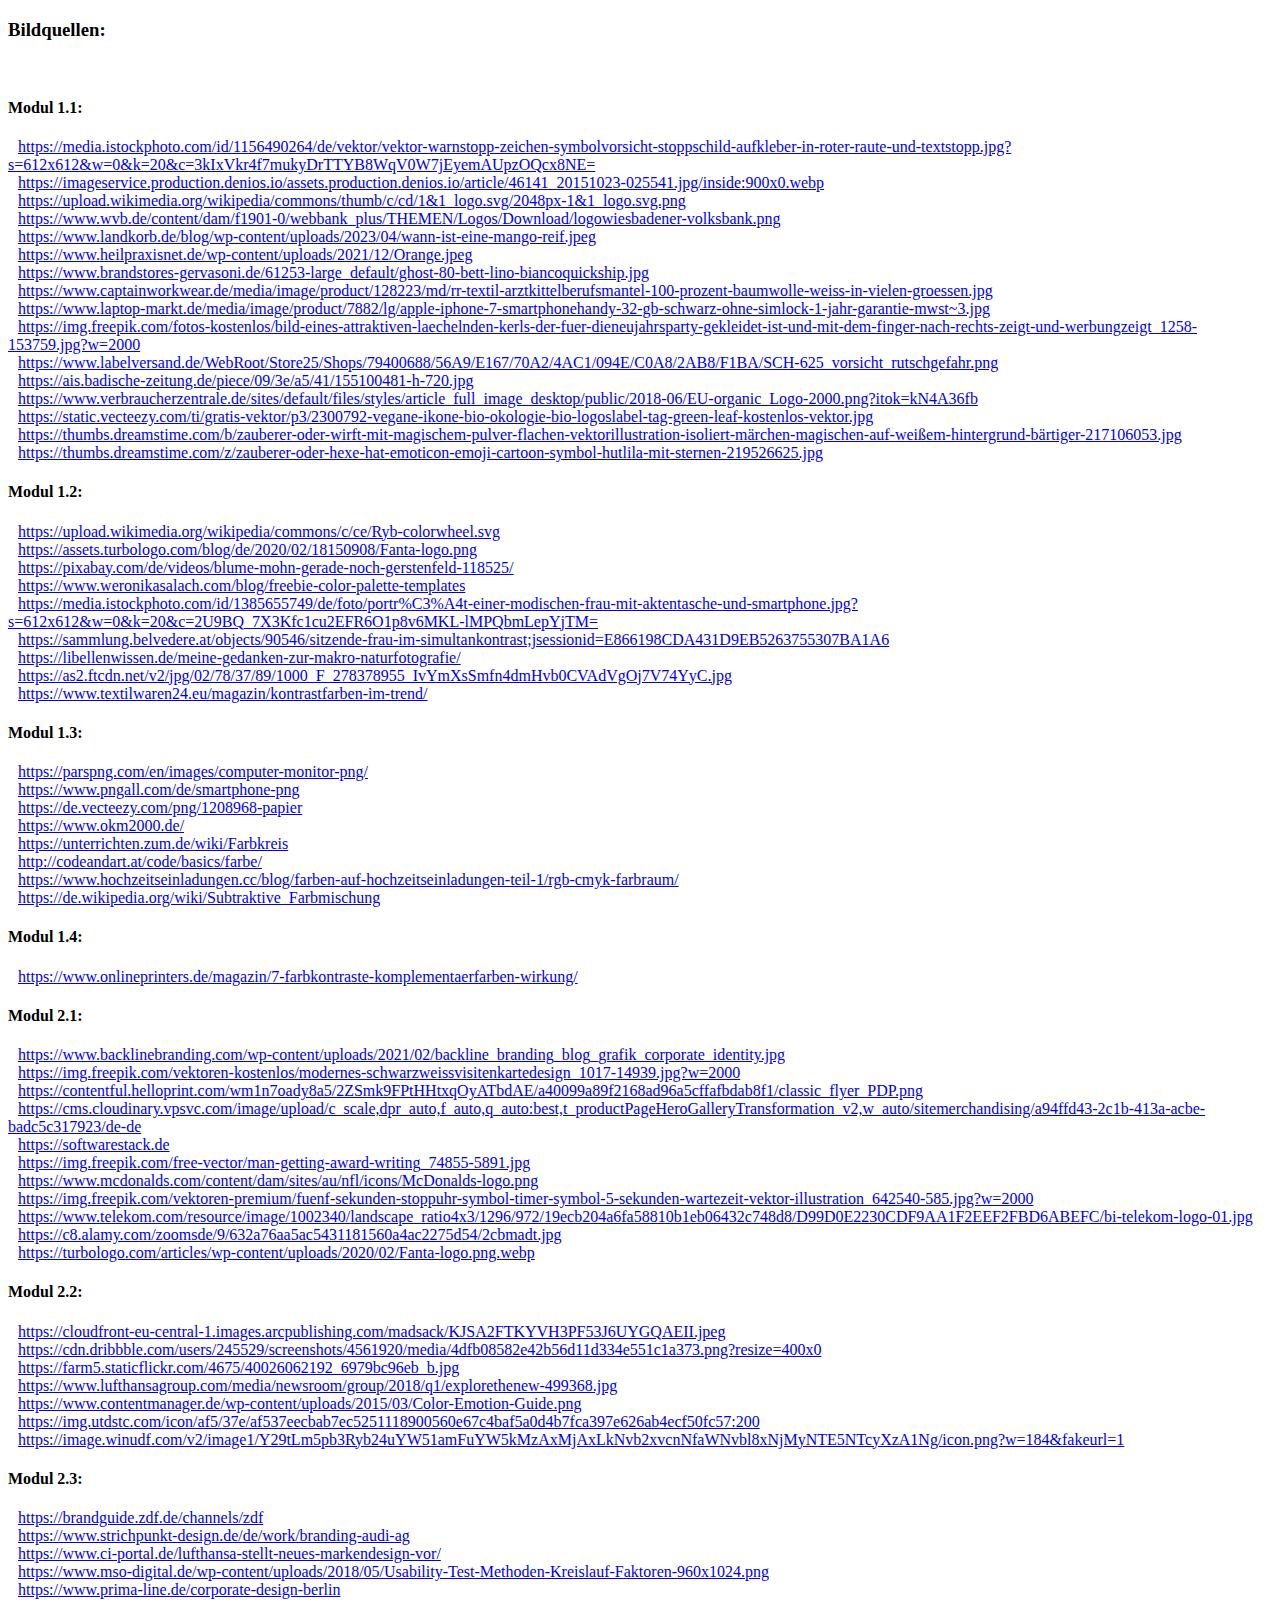
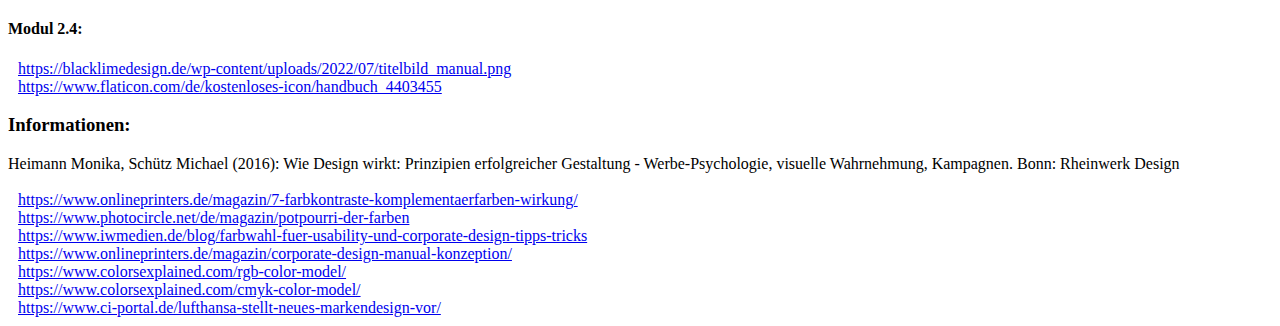
<file: AnwendungWebsite/quellen.html>
<!DOCTYPE html>
<html lang="en">
<head>
    <meta charset="UTF-8">
    <meta name="viewport" content="width=device-width, initial-scale=1.0">
    <title>Quellen</title>
    <link rel="stylesheet" href="quellen.css">
</head>
<body>
<h3>Bildquellen:</h3>
<br>
<h4>Modul 1.1:</h4>
 <a href="https://media.istockphoto.com/id/1156490264/de/vektor/vektor-warnstopp-zeichen-symbolvorsicht-stoppschild-aufkleber-in-roter-raute-und-textstopp.jpg?s=612x612&w=0&k=20&c=3kIxVkr4f7mukyDrTTYB8WqV0W7jEyemAUpzOQcx8NE=">https://media.istockphoto.com/id/1156490264/de/vektor/vektor-warnstopp-zeichen-symbolvorsicht-stoppschild-aufkleber-in-roter-raute-und-textstopp.jpg?s=612x612&w=0&k=20&c=3kIxVkr4f7mukyDrTTYB8WqV0W7jEyemAUpzOQcx8NE=</a>
<br> <a href="https://imageservice.production.denios.io/assets.production.denios.io/article/46141_20151023-025541.jpg/inside:900x0.webp">https://imageservice.production.denios.io/assets.production.denios.io/article/46141_20151023-025541.jpg/inside:900x0.webp</a>
<br> <a href="https://upload.wikimedia.org/wikipedia/commons/thumb/c/cd/1&1_logo.svg/2048px-1&1_logo.svg.png">https://upload.wikimedia.org/wikipedia/commons/thumb/c/cd/1&1_logo.svg/2048px-1&1_logo.svg.png</a>
<br> <a href="https://www.wvb.de/content/dam/f1901-0/webbank_plus/THEMEN/Logos/Download/logowiesbadener-volksbank.png">https://www.wvb.de/content/dam/f1901-0/webbank_plus/THEMEN/Logos/Download/logowiesbadener-volksbank.png</a>
<br> <a href="https://www.landkorb.de/blog/wp-content/uploads/2023/04/wann-ist-eine-mango-reif.jpeg">https://www.landkorb.de/blog/wp-content/uploads/2023/04/wann-ist-eine-mango-reif.jpeg</a>
<br> <a href="https://www.heilpraxisnet.de/wp-content/uploads/2021/12/Orange.jpeg">https://www.heilpraxisnet.de/wp-content/uploads/2021/12/Orange.jpeg</a>
<br> <a href="https://www.brandstores-gervasoni.de/61253-large_default/ghost-80-bett-lino-biancoquickship.jpg">https://www.brandstores-gervasoni.de/61253-large_default/ghost-80-bett-lino-biancoquickship.jpg</a>
<br> <a href="https://www.captainworkwear.de/media/image/product/128223/md/rr-textil-arztkittelberufsmantel-100-prozent-baumwolle-weiss-in-vielen-groessen.jpg">https://www.captainworkwear.de/media/image/product/128223/md/rr-textil-arztkittelberufsmantel-100-prozent-baumwolle-weiss-in-vielen-groessen.jpg</a>
<br> <a href="https://www.laptop-markt.de/media/image/product/7882/lg/apple-iphone-7-smartphonehandy-32-gb-schwarz-ohne-simlock-1-jahr-garantie-mwst~3.jpg">https://www.laptop-markt.de/media/image/product/7882/lg/apple-iphone-7-smartphonehandy-32-gb-schwarz-ohne-simlock-1-jahr-garantie-mwst~3.jpg</a>
<br> <a href="https://img.freepik.com/fotos-kostenlos/bild-eines-attraktiven-laechelnden-kerls-der-fuer-dieneujahrsparty-gekleidet-ist-und-mit-dem-finger-nach-rechts-zeigt-und-werbungzeigt_1258-153759.jpg?w=2000">https://img.freepik.com/fotos-kostenlos/bild-eines-attraktiven-laechelnden-kerls-der-fuer-dieneujahrsparty-gekleidet-ist-und-mit-dem-finger-nach-rechts-zeigt-und-werbungzeigt_1258-153759.jpg?w=2000</a>
<br> <a href="https://www.labelversand.de/WebRoot/Store25/Shops/79400688/56A9/E167/70A2/4AC1/094E/C0A8/2AB8/F1BA/SCH-625_vorsicht_rutschgefahr.png">https://www.labelversand.de/WebRoot/Store25/Shops/79400688/56A9/E167/70A2/4AC1/094E/C0A8/2AB8/F1BA/SCH-625_vorsicht_rutschgefahr.png</a>
<br> <a href="https://ais.badische-zeitung.de/piece/09/3e/a5/41/155100481-h-720.jpg">https://ais.badische-zeitung.de/piece/09/3e/a5/41/155100481-h-720.jpg</a>
<br> <a href="https://www.verbraucherzentrale.de/sites/default/files/styles/article_full_image_desktop/public/2018-06/EU-organic_Logo-2000.png?itok=kN4A36fb">https://www.verbraucherzentrale.de/sites/default/files/styles/article_full_image_desktop/public/2018-06/EU-organic_Logo-2000.png?itok=kN4A36fb</a>
<br> <a href="https://static.vecteezy.com/ti/gratis-vektor/p3/2300792-vegane-ikone-bio-okologie-bio-logoslabel-tag-green-leaf-kostenlos-vektor.jpg">https://static.vecteezy.com/ti/gratis-vektor/p3/2300792-vegane-ikone-bio-okologie-bio-logoslabel-tag-green-leaf-kostenlos-vektor.jpg</a>
<br> <a href="https://thumbs.dreamstime.com/b/zauberer-oder-wirft-mit-magischem-pulver-flachen-vektorillustration-isoliert-märchen-magischen-auf-weißem-hintergrund-bärtiger-217106053.jpg">https://thumbs.dreamstime.com/b/zauberer-oder-wirft-mit-magischem-pulver-flachen-vektorillustration-isoliert-märchen-magischen-auf-weißem-hintergrund-bärtiger-217106053.jpg</a>
<br> <a href="https://thumbs.dreamstime.com/z/zauberer-oder-hexe-hat-emoticon-emoji-cartoon-symbol-hutlila-mit-sternen-219526625.jpg">https://thumbs.dreamstime.com/z/zauberer-oder-hexe-hat-emoticon-emoji-cartoon-symbol-hutlila-mit-sternen-219526625.jpg</a>
<h4>Modul 1.2:</h4>
 <a href="https://upload.wikimedia.org/wikipedia/commons/c/ce/Ryb-colorwheel.svg">https://upload.wikimedia.org/wikipedia/commons/c/ce/Ryb-colorwheel.svg</a>
<br> <a href="https://assets.turbologo.com/blog/de/2020/02/18150908/Fanta-logo.png">https://assets.turbologo.com/blog/de/2020/02/18150908/Fanta-logo.png</a>
<br> <a href="https://pixabay.com/de/videos/blume-mohn-gerade-noch-gerstenfeld-118525/">https://pixabay.com/de/videos/blume-mohn-gerade-noch-gerstenfeld-118525/</a>
<br> <a href="https://www.weronikasalach.com/blog/freebie-color-palette-templates">https://www.weronikasalach.com/blog/freebie-color-palette-templates</a>
<br> <a href="https://media.istockphoto.com/id/1385655749/de/foto/portr%C3%A4t-einer-modischen-frau-mit-aktentasche-und-smartphone.jpg?s=612x612&w=0&k=20&c=2U9BQ_7X3Kfc1cu2EFR6O1p8v6MKL-lMPQbmLepYjTM=">https://media.istockphoto.com/id/1385655749/de/foto/portr%C3%A4t-einer-modischen-frau-mit-aktentasche-und-smartphone.jpg?s=612x612&w=0&k=20&c=2U9BQ_7X3Kfc1cu2EFR6O1p8v6MKL-lMPQbmLepYjTM=</a>
<br> <a href="https://sammlung.belvedere.at/objects/90546/sitzende-frau-im-simultankontrast;jsessionid=E866198CDA431D9EB5263755307BA1A6">https://sammlung.belvedere.at/objects/90546/sitzende-frau-im-simultankontrast;jsessionid=E866198CDA431D9EB5263755307BA1A6</a>
<br> <a href="https://libellenwissen.de/meine-gedanken-zur-makro-naturfotografie/">https://libellenwissen.de/meine-gedanken-zur-makro-naturfotografie/</a>
<br> <a href="https://as2.ftcdn.net/v2/jpg/02/78/37/89/1000_F_278378955_IvYmXsSmfn4dmHvb0CVAdVgOj7V74YyC.jpg">https://as2.ftcdn.net/v2/jpg/02/78/37/89/1000_F_278378955_IvYmXsSmfn4dmHvb0CVAdVgOj7V74YyC.jpg</a>
<br> <a href="https://www.textilwaren24.eu/magazin/kontrastfarben-im-trend/">https://www.textilwaren24.eu/magazin/kontrastfarben-im-trend/</a>
<br>
<h4>Modul 1.3:</h4>
 <a href="https://parspng.com/en/images/computer-monitor-png/">https://parspng.com/en/images/computer-monitor-png/</a>
<br> <a href="https://www.pngall.com/de/smartphone-png">https://www.pngall.com/de/smartphone-png</a>
<br> <a href="https://de.vecteezy.com/png/1208968-papier">https://de.vecteezy.com/png/1208968-papier</a>
<br> <a href="https://www.okm2000.de/">https://www.okm2000.de/</a>
<br> <a href="https://unterrichten.zum.de/wiki/Farbkreis">https://unterrichten.zum.de/wiki/Farbkreis</a>
<br> <a href="http://codeandart.at/code/basics/farbe/">http://codeandart.at/code/basics/farbe/</a>
<br> <a href="https://www.hochzeitseinladungen.cc/blog/farben-auf-hochzeitseinladungen-teil-1/rgb-cmyk-farbraum/">https://www.hochzeitseinladungen.cc/blog/farben-auf-hochzeitseinladungen-teil-1/rgb-cmyk-farbraum/</a>
<br> <a href="https://de.wikipedia.org/wiki/Subtraktive_Farbmischung">https://de.wikipedia.org/wiki/Subtraktive_Farbmischung</a>
<br>
<h4>Modul 1.4:</h4>
 <a href="https://www.onlineprinters.de/magazin/7-farbkontraste-komplementaerfarben-wirkung/">https://www.onlineprinters.de/magazin/7-farbkontraste-komplementaerfarben-wirkung/</a>
<br>
<h4>Modul 2.1:</h4>
 <a href="https://www.backlinebranding.com/wp-content/uploads/2021/02/backline_branding_blog_grafik_corporate_identity.jpg">https://www.backlinebranding.com/wp-content/uploads/2021/02/backline_branding_blog_grafik_corporate_identity.jpg</a>
<br> <a href="https://img.freepik.com/vektoren-kostenlos/modernes-schwarzweissvisitenkartedesign_1017-14939.jpg?w=2000">https://img.freepik.com/vektoren-kostenlos/modernes-schwarzweissvisitenkartedesign_1017-14939.jpg?w=2000</a>
<br> <a href="https://contentful.helloprint.com/wm1n7oady8a5/2ZSmk9FPtHHtxqOyATbdAE/a40099a89f2168ad96a5cffafbdab8f1/classic_flyer_PDP.png">https://contentful.helloprint.com/wm1n7oady8a5/2ZSmk9FPtHHtxqOyATbdAE/a40099a89f2168ad96a5cffafbdab8f1/classic_flyer_PDP.png</a>
<br> <a href="https://cms.cloudinary.vpsvc.com/image/upload/c_scale,dpr_auto,f_auto,q_auto:best,t_productPageHeroGalleryTransformation_v2,w_auto/sitemerchandising/a94ffd43-2c1b-413a-acbe-badc5c317923/de-de">https://cms.cloudinary.vpsvc.com/image/upload/c_scale,dpr_auto,f_auto,q_auto:best,t_productPageHeroGalleryTransformation_v2,w_auto/sitemerchandising/a94ffd43-2c1b-413a-acbe-badc5c317923/de-de</a>
<br> <a href="https://softwarestack.de">https://softwarestack.de</a>
<br> <a href="https://img.freepik.com/free-vector/man-getting-award-writing_74855-5891.jpg">https://img.freepik.com/free-vector/man-getting-award-writing_74855-5891.jpg</a>
<br> <a href="https://www.mcdonalds.com/content/dam/sites/au/nfl/icons/McDonalds-logo.png">https://www.mcdonalds.com/content/dam/sites/au/nfl/icons/McDonalds-logo.png</a>
<br> <a href="https://img.freepik.com/vektoren-premium/fuenf-sekunden-stoppuhr-symbol-timer-symbol-5-sekunden-wartezeit-vektor-illustration_642540-585.jpg?w=2000">https://img.freepik.com/vektoren-premium/fuenf-sekunden-stoppuhr-symbol-timer-symbol-5-sekunden-wartezeit-vektor-illustration_642540-585.jpg?w=2000</a>
<br> <a href="https://www.telekom.com/resource/image/1002340/landscape_ratio4x3/1296/972/19ecb204a6fa58810b1eb06432c748d8/D99D0E2230CDF9AA1F2EEF2FBD6ABEFC/bi-telekom-logo-01.jpg">https://www.telekom.com/resource/image/1002340/landscape_ratio4x3/1296/972/19ecb204a6fa58810b1eb06432c748d8/D99D0E2230CDF9AA1F2EEF2FBD6ABEFC/bi-telekom-logo-01.jpg</a>
<br> <a href="https://c8.alamy.com/zoomsde/9/632a76aa5ac5431181560a4ac2275d54/2cbmadt.jpg">https://c8.alamy.com/zoomsde/9/632a76aa5ac5431181560a4ac2275d54/2cbmadt.jpg</a>
<br> <a href="https://turbologo.com/articles/wp-content/uploads/2020/02/Fanta-logo.png.webp">https://turbologo.com/articles/wp-content/uploads/2020/02/Fanta-logo.png.webp</a>
<br>
<h4>Modul 2.2:</h4>
 <a href="https://cloudfront-eu-central-1.images.arcpublishing.com/madsack/KJSA2FTKYVH3PF53J6UYGQAEII.jpeg">https://cloudfront-eu-central-1.images.arcpublishing.com/madsack/KJSA2FTKYVH3PF53J6UYGQAEII.jpeg</a>
<br> <a href="https://cdn.dribbble.com/users/245529/screenshots/4561920/media/4dfb08582e42b56d11d334e551c1a373.png?resize=400x0">https://cdn.dribbble.com/users/245529/screenshots/4561920/media/4dfb08582e42b56d11d334e551c1a373.png?resize=400x0</a>
<br> <a href="https://farm5.staticflickr.com/4675/40026062192_6979bc96eb_b.jpg">https://farm5.staticflickr.com/4675/40026062192_6979bc96eb_b.jpg</a>
<br> <a href="https://www.lufthansagroup.com/media/newsroom/group/2018/q1/explorethenew-499368.jpg">https://www.lufthansagroup.com/media/newsroom/group/2018/q1/explorethenew-499368.jpg</a>
<br> <a href="https://www.contentmanager.de/wp-content/uploads/2015/03/Color-Emotion-Guide.png">https://www.contentmanager.de/wp-content/uploads/2015/03/Color-Emotion-Guide.png</a>
<br> <a href="https://img.utdstc.com/icon/af5/37e/af537eecbab7ec5251118900560e67c4baf5a0d4b7fca397e626ab4ecf50fc57:200">https://img.utdstc.com/icon/af5/37e/af537eecbab7ec5251118900560e67c4baf5a0d4b7fca397e626ab4ecf50fc57:200</a>
<br> <a href="https://image.winudf.com/v2/image1/Y29tLm5pb3Ryb24uYW51amFuYW5kMzAxMjAxLkNvb2xvcnNfaWNvbl8xNjMyNTE5NTcyXzA1Ng/icon.png?w=184&fakeurl=1">https://image.winudf.com/v2/image1/Y29tLm5pb3Ryb24uYW51amFuYW5kMzAxMjAxLkNvb2xvcnNfaWNvbl8xNjMyNTE5NTcyXzA1Ng/icon.png?w=184&fakeurl=1</a>
<br>
<h4>Modul 2.3:</h4>
 <a href="https://brandguide.zdf.de/channels/zdf">https://brandguide.zdf.de/channels/zdf</a>
<br> <a href="https://www.strichpunkt-design.de/de/work/branding-audi-ag">https://www.strichpunkt-design.de/de/work/branding-audi-ag</a>
<br> <a href="https://www.ci-portal.de/lufthansa-stellt-neues-markendesign-vor/">https://www.ci-portal.de/lufthansa-stellt-neues-markendesign-vor/</a>
<br> <a href="https://www.mso-digital.de/wp-content/uploads/2018/05/Usability-Test-Methoden-Kreislauf-Faktoren-960x1024.png">https://www.mso-digital.de/wp-content/uploads/2018/05/Usability-Test-Methoden-Kreislauf-Faktoren-960x1024.png</a>
<br> <a href="https://www.prima-line.de/corporate-design-berlin">https://www.prima-line.de/corporate-design-berlin</a>
<br>

<h4>Modul 2.4:</h4>
 <a href="https://blacklimedesign.de/wp-content/uploads/2022/07/titelbild_manual.png">https://blacklimedesign.de/wp-content/uploads/2022/07/titelbild_manual.png</a>
<br> <a href="https://www.flaticon.com/de/kostenloses-icon/handbuch_4403455">https://www.flaticon.com/de/kostenloses-icon/handbuch_4403455</a>
<br>
<h3>Informationen:</h3>
Heimann Monika, Schütz Michael (2016): Wie Design wirkt: Prinzipien erfolgreicher Gestaltung - Werbe-Psychologie, visuelle Wahrnehmung, Kampagnen. Bonn: Rheinwerk Design
<br>
<br> <a href="https://www.onlineprinters.de/magazin/7-farbkontraste-komplementaerfarben-wirkung/">https://www.onlineprinters.de/magazin/7-farbkontraste-komplementaerfarben-wirkung/</a>
<br> <a href="https://www.photocircle.net/de/magazin/potpourri-der-farben">https://www.photocircle.net/de/magazin/potpourri-der-farben</a>
<br> <a href="https://www.iwmedien.de/blog/farbwahl-fuer-usability-und-corporate-design-tipps-tricks">https://www.iwmedien.de/blog/farbwahl-fuer-usability-und-corporate-design-tipps-tricks</a>
<br> <a href="https://www.onlineprinters.de/magazin/corporate-design-manual-konzeption/">https://www.onlineprinters.de/magazin/corporate-design-manual-konzeption/</a>
<br> <a href="https://www.colorsexplained.com/rgb-color-model/">https://www.colorsexplained.com/rgb-color-model/</a>
<br> <a href="https://www.colorsexplained.com/cmyk-color-model/">https://www.colorsexplained.com/cmyk-color-model/</a>
<br> <a href="https://www.ci-portal.de/lufthansa-stellt-neues-markendesign-vor/ ">https://www.ci-portal.de/lufthansa-stellt-neues-markendesign-vor/ </a>
</body>
</html>
</file>
<file: AnwendungWebsite/quellen.css>
body{
    font-family: "Comic Sans MS", "Comic Sans", cursive;
}
a{
    padding: 10px;
}
</file>
